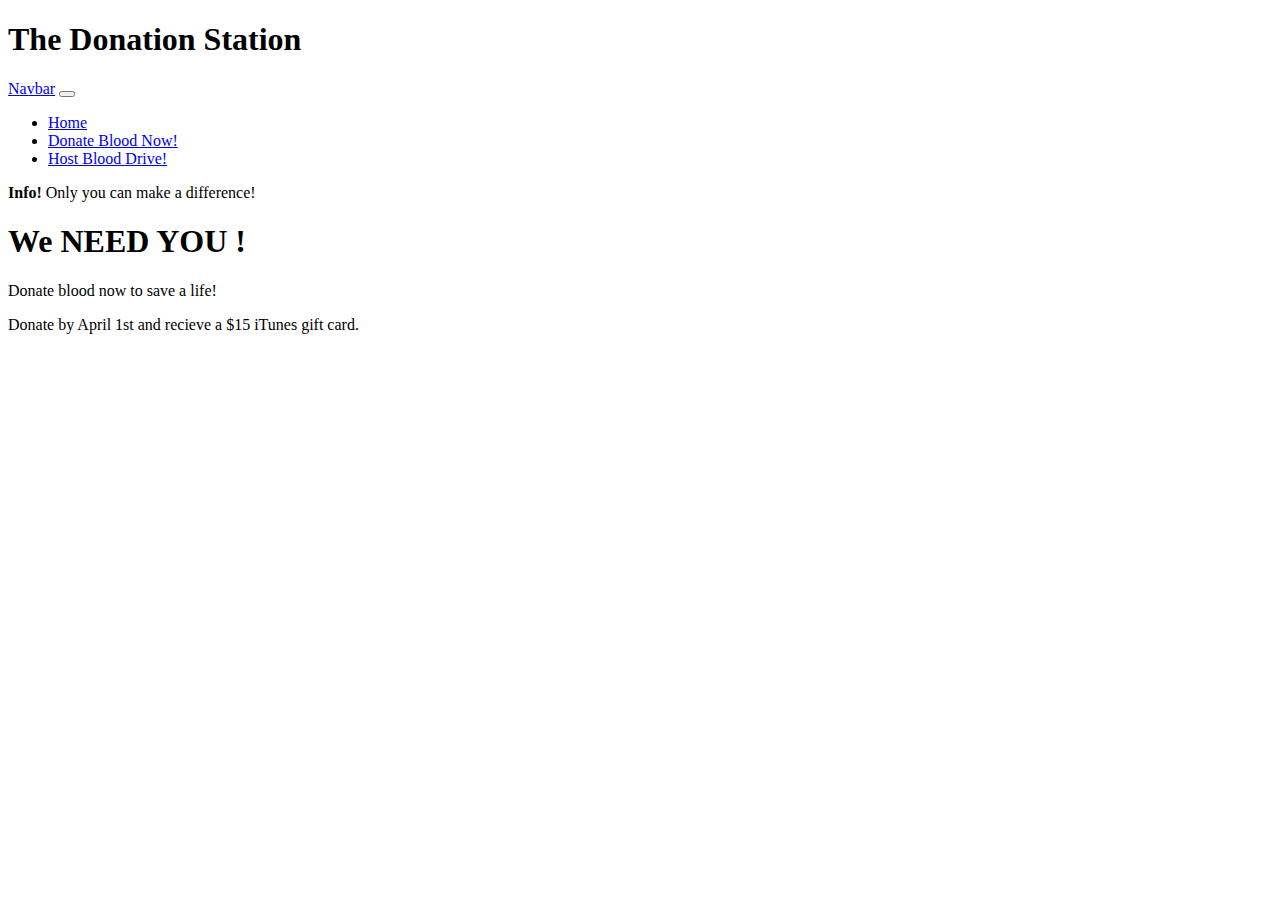
<file: Group Assignment 5/index.html>
<!DOCTYPE html>
<html lang="en">
  <head>
    <meta charset="UTF-8" />
    <meta http-equiv="X-UA-Compatible" content="IE=edge" />
    <meta name="viewport" content="width=device-width, initial-scale=1.0" />
    
    <title>The Donation Station</title>

    <script></script>
  </head>

  <div class="page-header">
    <h1>The Donation Station</h1>
  </div>
  <body>
    <!--Navbar-->
    <nav class="navbar navbar-expand-lg bg-body-tertiary">
      <div class="container-fluid">
        <a class="navbar-brand" href="#">Navbar</a>
        <button class="navbar-toggler" type="button" data-bs-toggle="collapse" data-bs-target="#navbarNav" aria-controls="navbarNav" aria-expanded="false" aria-label="Toggle navigation">
          <span class="navbar-toggler-icon"></span>
        </button>
        <div class="collapse navbar-collapse" id="navbarNav">
          <ul class="navbar-nav">
            <li class="nav-item">
              <a class="nav-link active" aria-current="page" href="#">Home</a>
            </li>
            <li class="nav-item">
              <a class="nav-link" href="#">Donate Blood Now!</a>
            </li>
            <li class="nav-item">
              <a class="nav-link" href="#">Host Blood Drive!
              </a>
            </li>
          </ul>
        </div>
      </div>
    </nav>


    <div class="alert alert-info">
      <strong>Info!</strong> Only you can make a difference!
    </div>

    <div class="container">
      <div class="jumbotron">
        <h1>We NEED YOU ! </h1>
        <p> Donate blood now to save a life! </p>
      </div>
      <p> Donate by April 1st and recieve a $15 iTunes gift card.</p>
      
    </div>
</file>
